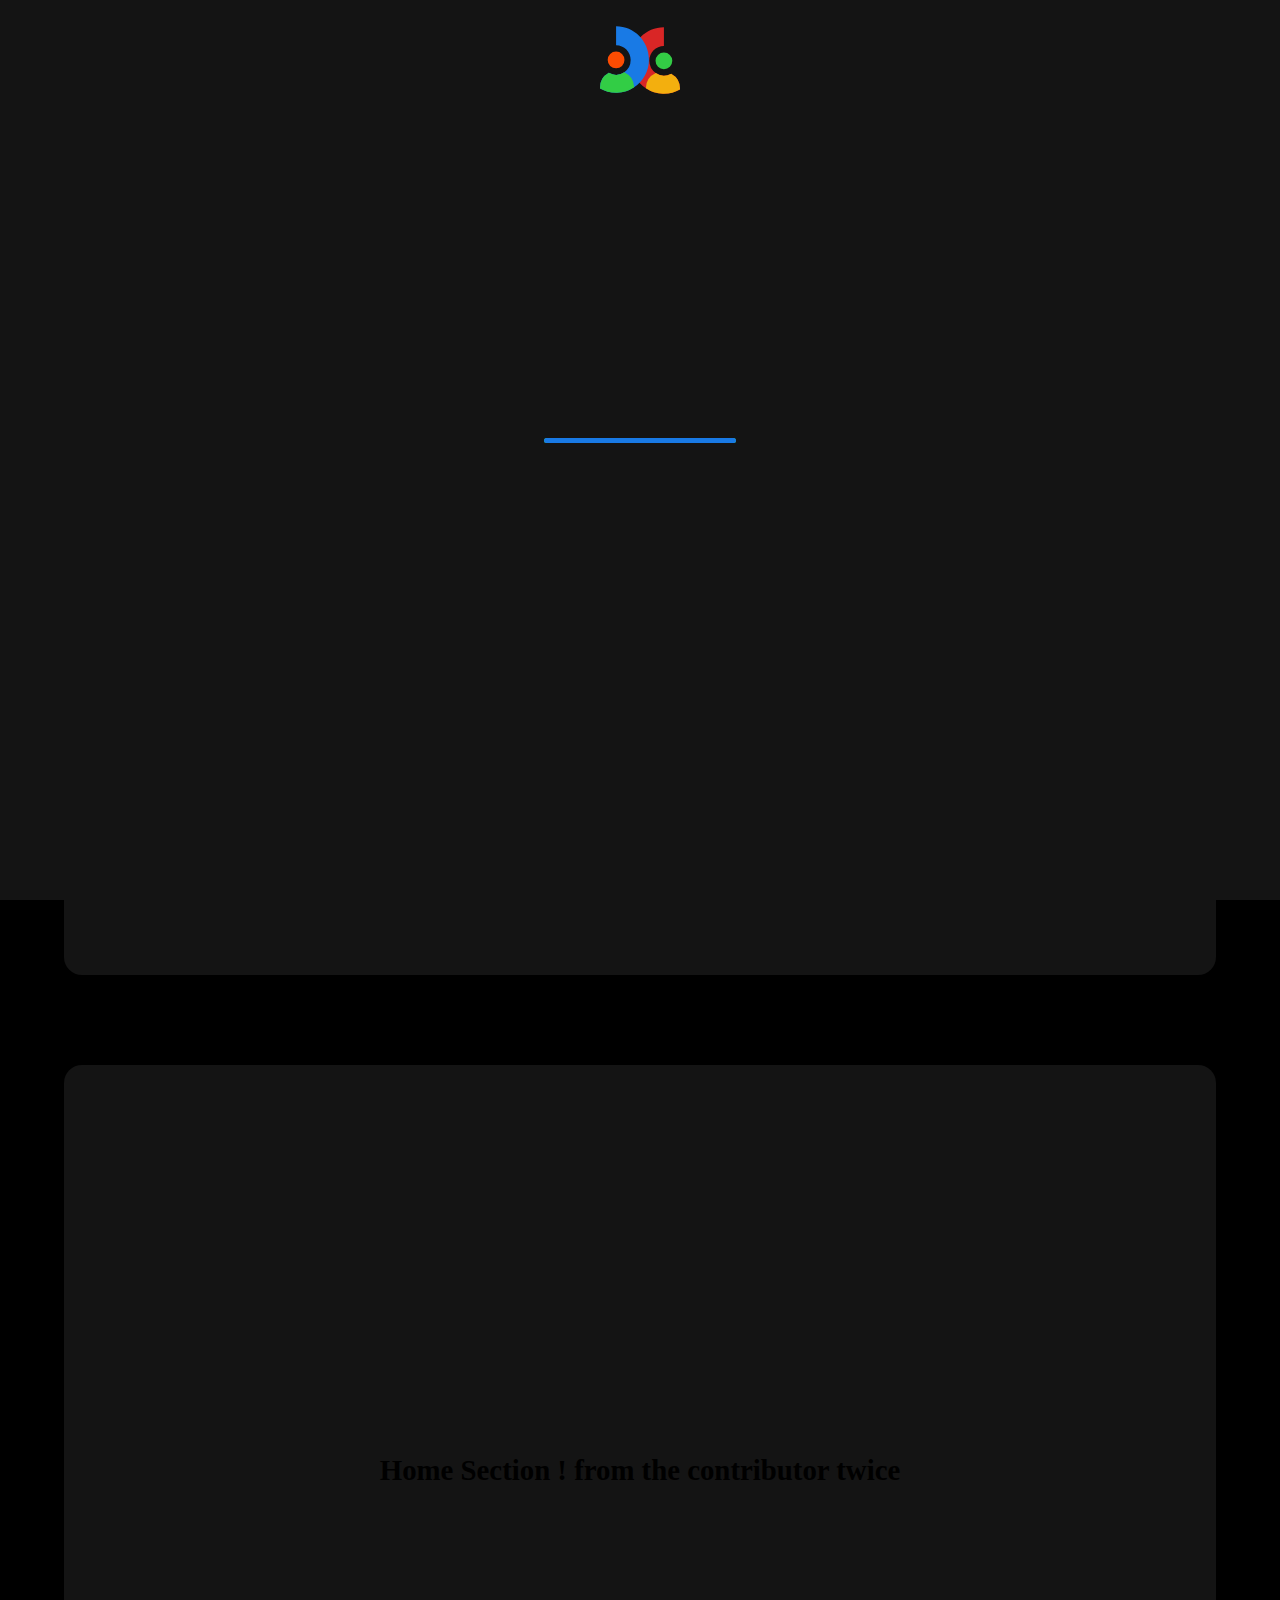
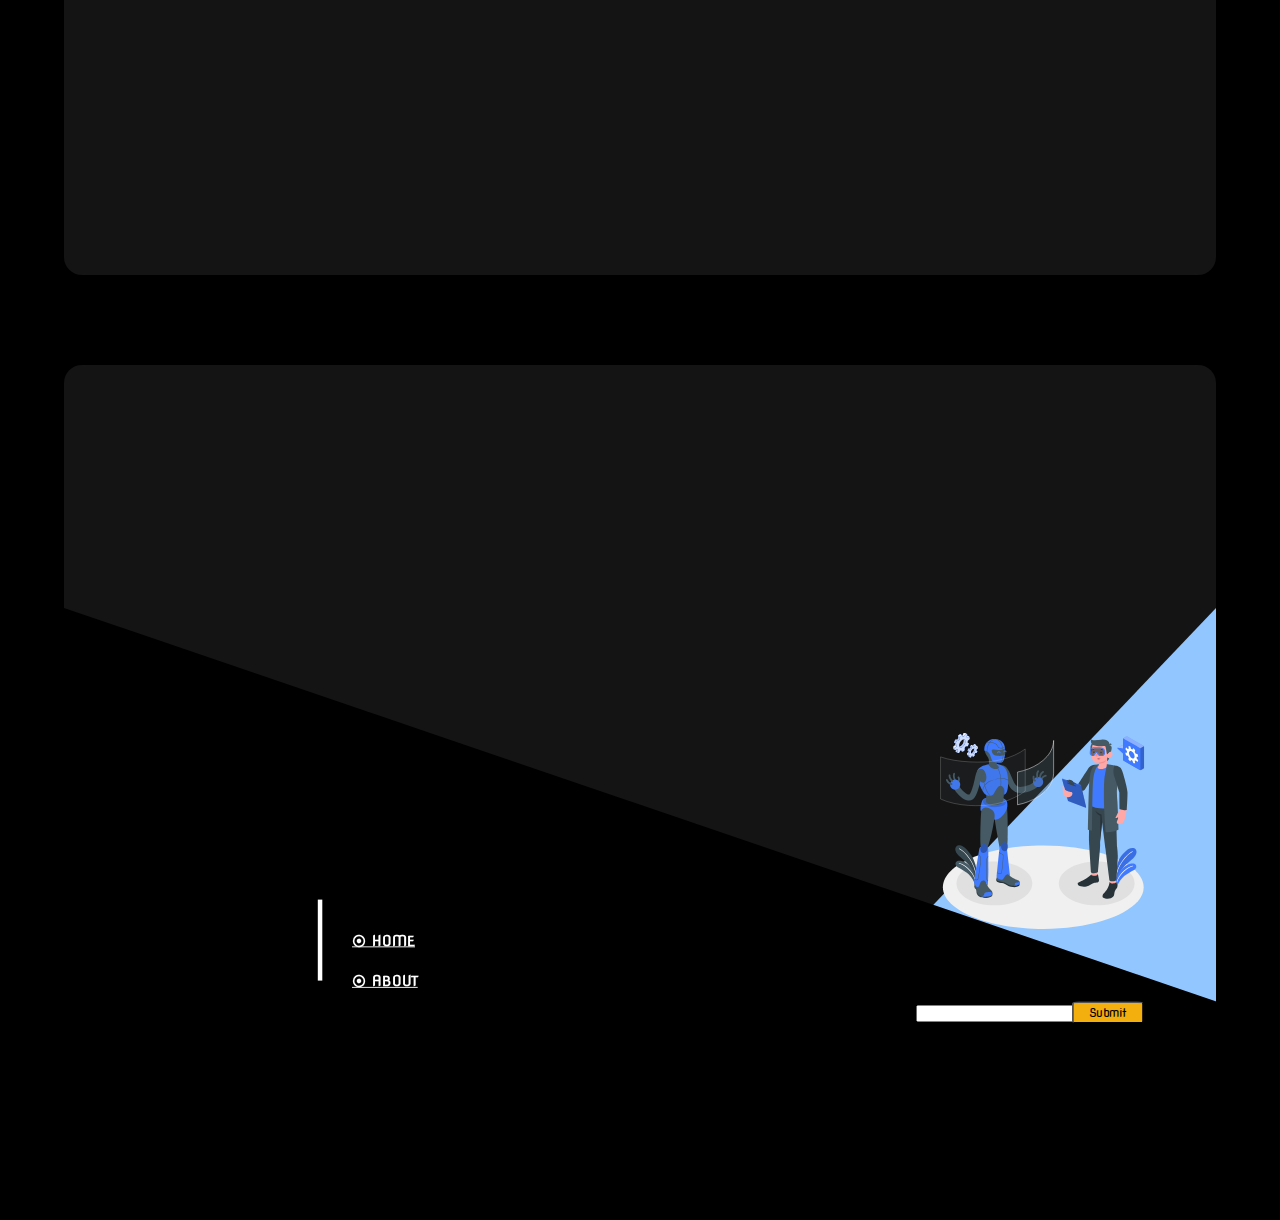
<file: dc-web-main/index.html>
<!DOCTYPE html>
<html lang="en">
<head>
    <meta charset="UTF-8">
    <meta http-equiv="X-UA-Compatible" content="IE=edge">
    <meta name="viewport" content="width=device-width, initial-scale=1.0">
    <!-- external css -->
    <!-- past only the external css used like cdns and stuff  -->

    <!-- internal css -->
    <!-- our css from css directory  -->
    <link rel="stylesheet" href="./css/style.css">
    
    <!-- fonts -->
    <!-- paste the font cdns here !  -->

    

    <title>Developers Club JCET </title>
</head>
<body class="scroll-box" a link="white" vlink="white">
    <link rel="preconnect" href="https://fonts.googleapis.com">
    <link rel="preconnect" href="https://fonts.gstatic.com" crossorigin>
    <link href="https://fonts.googleapis.com/css2?family=Nova+Flat&display=swap" rel="stylesheet">


        <svg xmlns="http://www.w3.org/2000/svg" viewBox="0 0 818.2 690.46" class="loader-logo" id="logo">
            <defs>
            <style>
            .cls-1{fill:#d92626;}.cls-2{fill:#f3af0e;}.cls-3{fill:#33cc45;}.cls-4{fill:none;}.cls-5{fill:#197ae5;}.cls-6{fill:#32cd45;}.cls-7{fill:#fc4c02;}
            </style>
            </defs>
            <title>Developers Club</title>
            <g id="Layer_2" data-name="Layer 2">
            <g id="Layer_1-2" data-name="Layer 1">
            <g id="Logo">
            <path
                class="cls-1 c-class"
                d="M317.43,350A341.29,341.29,0,0,0,469,634.49a333.17,333.17,0,0,0,349,12.72c.17-3.09.25-6.19.25-9.32A174.61,174.61,0,0,0,728.07,485a147.7,147.7,0,0,1-157.69-5.74,151.33,151.33,0,0,1-65.71-125.16c0-83.37,66.75-151,149.1-151V9.46C468,9.46,317.43,161.91,317.43,350Z"
            />
            <path
                class="cls-2 c-sub-class person-2"
                d="M469,634.49a333.17,333.17,0,0,0,349,12.72c.17-3.09.25-6.19.25-9.32A174.61,174.61,0,0,0,728.07,485a147.7,147.7,0,0,1-157.69-5.74A174.65,174.65,0,0,0,469,634.49Z"
            />
            <path
                class="cls-3 person-2"
                id="dot-2"
                d="M653.77,268.33a85.79,85.79,0,1,0,85.79,85.79A85.78,85.78,0,0,0,653.77,268.33Z"
            />
            <path
                class="cls-4 person-2"
                d="M317.43,350A341.29,341.29,0,0,0,469,634.49a331.82,331.82,0,0,0,184.81,56V505.07a147.18,147.18,0,0,1-83.39-25.79,151.33,151.33,0,0,1-65.71-125.16c0-83.37,66.75-151,149.1-151V9.46C468,9.46,317.43,161.91,317.43,350Z"
            />
            <path
                class="cls-5 d-class "
                id="d-id"
                d="M500.77,340.5A341.29,341.29,0,0,1,349.24,625a333.17,333.17,0,0,1-349,12.72c-.17-3.09-.25-6.19-.25-9.32A174.61,174.61,0,0,1,90.13,475.56a147.7,147.7,0,0,0,157.69-5.74,151.33,151.33,0,0,0,65.71-125.16c0-83.37-66.75-151-149.1-151V0C350.18,0,500.77,152.45,500.77,340.5Z"
            />
            <path
                class="cls-6 d-sub-class person"
                d="M349.24,625a333.17,333.17,0,0,1-349,12.72c-.17-3.09-.25-6.19-.25-9.32A174.61,174.61,0,0,1,90.13,475.56a147.7,147.7,0,0,0,157.69-5.74A174.65,174.65,0,0,1,349.24,625Z"
            />
            <path
                class="cls-7 person"
                d="M164.43,258.87a85.79,85.79,0,1,0,85.78,85.79A85.79,85.79,0,0,0,164.43,258.87Z"
            />
            <path
                class="cls-4"
                d="M500.77,340.5A341.29,341.29,0,0,1,349.24,625a331.82,331.82,0,0,1-184.81,56V495.61a147.18,147.18,0,0,0,83.39-25.79,151.33,151.33,0,0,0,65.71-125.16c0-83.37-66.75-151-149.1-151V0C350.18,0,500.77,152.45,500.77,340.5Z"
            />
            </g>
            </g>
            </g>
        </svg>
       
        <!-- <a href="./pages/playground.html" style="text-align: center;">playground </a> -->
        <div class="loader-container">

            <div class="loader-elements">

               
                

                <div class="actual-loader">
                    <div class="loader-bar"></div>
                </div>
                <div class="loader-puns" id="puns">
                    
                </div>
                

            </div>

        </div>
      <div class="home-section">


        <h1>Home Section ! from the contributor twice </h1>
      </div>
      <div class="home-section">


        <h1>Home Section ! from the contributor twice </h1>
      </div>

<div class="section home-section">
        <footer>
        <div class="arrow-right">
        </div>
        <div class="arrow-left">
        </div>
        <div class="robo">
            <img id="rob" src="./assets/Robotics-amico 1.svg" alt="this image cannot be displayed">
        </div>
            <div class="home-link">
                <a href="./index.html">⦿ HOME</a>
            </div>
                <br> 
            <div class="about-link" >
                <a href="./index.html">⦿ ABOUT</a>              
            </div>
                <div class="community">
                    Join the COMMUNITY!
                </div>
                <div class="joining">
                    <input type="email">
                </div>
                
                    <button type="button">Submit</button>
                   
                <div class="v-line">
                </div>
            </footer> 
            <!-- <svg xmlns="http://www.w3.org/2000/svg" viewBox="0 0 818.2 690.46"><defs><style>.cls-1{fill:#d92626;}.cls-2{fill:#f3af0e;}.cls-3{fill:#33cc45;}.cls-4{fill:none;}.cls-5{fill:#197ae5;}.cls-6{fill:#32cd45;}.cls-7{fill:#fc4c02;}</style></defs><title>Asset 1</title><g id="Layer_2" data-name="Layer 2"><g id="Layer_1-2" data-name="Layer 1"><g id="Logo"><path class="cls-1" d="M317.43,350A341.29,341.29,0,0,0,469,634.49a333.17,333.17,0,0,0,349,12.72c.17-3.09.25-6.19.25-9.32A174.61,174.61,0,0,0,728.07,485a147.7,147.7,0,0,1-157.69-5.74,151.33,151.33,0,0,1-65.71-125.16c0-83.37,66.75-151,149.1-151V9.46C468,9.46,317.43,161.91,317.43,350Z"/><path class="cls-2" d="M469,634.49a333.17,333.17,0,0,0,349,12.72c.17-3.09.25-6.19.25-9.32A174.61,174.61,0,0,0,728.07,485a147.7,147.7,0,0,1-157.69-5.74A174.65,174.65,0,0,0,469,634.49Z"/><path class="cls-3" d="M653.77,268.33a85.79,85.79,0,1,0,85.79,85.79A85.78,85.78,0,0,0,653.77,268.33Z"/><path class="cls-4" d="M317.43,350A341.29,341.29,0,0,0,469,634.49a331.82,331.82,0,0,0,184.81,56V505.07a147.18,147.18,0,0,1-83.39-25.79,151.33,151.33,0,0,1-65.71-125.16c0-83.37,66.75-151,149.1-151V9.46C468,9.46,317.43,161.91,317.43,350Z"/><path class="cls-5" d="M500.77,340.5A341.29,341.29,0,0,1,349.24,625a333.17,333.17,0,0,1-349,12.72c-.17-3.09-.25-6.19-.25-9.32A174.61,174.61,0,0,1,90.13,475.56a147.7,147.7,0,0,0,157.69-5.74,151.33,151.33,0,0,0,65.71-125.16c0-83.37-66.75-151-149.1-151V0C350.18,0,500.77,152.45,500.77,340.5Z"/><path class="cls-6" d="M349.24,625a333.17,333.17,0,0,1-349,12.72c-.17-3.09-.25-6.19-.25-9.32A174.61,174.61,0,0,1,90.13,475.56a147.7,147.7,0,0,0,157.69-5.74A174.65,174.65,0,0,1,349.24,625Z"/><path class="cls-7" d="M164.43,258.87a85.79,85.79,0,1,0,85.78,85.79A85.79,85.79,0,0,0,164.43,258.87Z"/><path class="cls-4" d="M500.77,340.5A341.29,341.29,0,0,1,349.24,625a331.82,331.82,0,0,1-184.81,56V495.61a147.18,147.18,0,0,0,83.39-25.79,151.33,151.33,0,0,0,65.71-125.16c0-83.37-66.75-151-149.1-151V0C350.18,0,500.77,152.45,500.77,340.5Z"/></g></g></g></svg> -->
 </div>

   






<!-- external js  -->
<script src="https://cdnjs.cloudflare.com/ajax/libs/gsap/3.7.0/gsap.min.js" integrity="sha512-2fk3Q4NXPYAqIha0glLZ2nluueK43aNoxvijPf53+DgL7UW9mkN+uXc1aEmnZdkkZVvtJZltpRt+JqTWc3TS3Q==" crossorigin="anonymous" referrerpolicy="no-referrer"></script>

<!-- internal js -->
<script src="./js/app.js"></script>
</body>
</html>
</file>
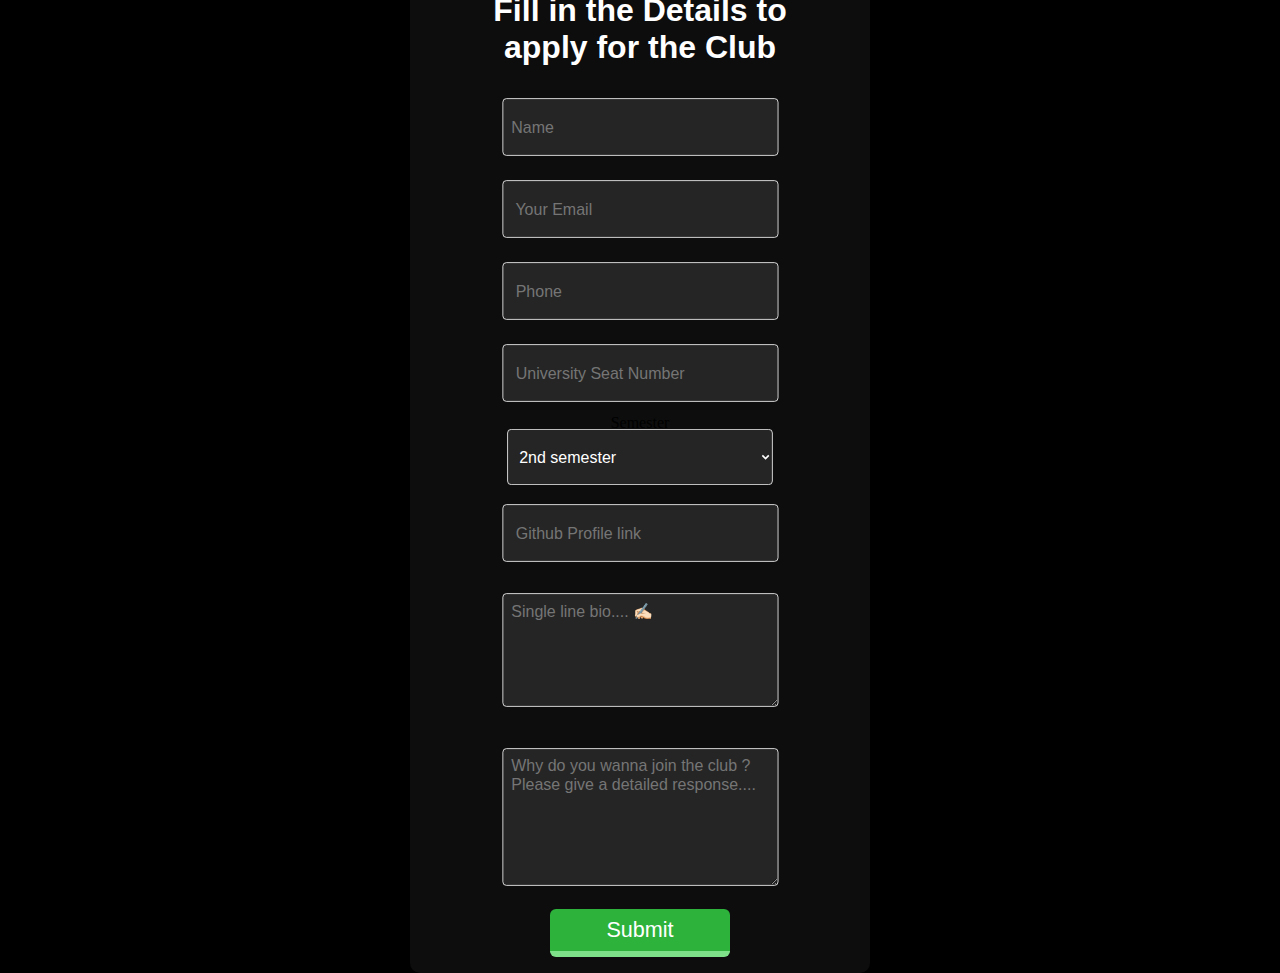
<file: dc-web-main/pages/apply.html>
<!DOCTYPE html>
<html lang="en">
<head>
    <meta charset="UTF-8">
    <meta http-equiv="X-UA-Compatible" content="IE=edge">
    <meta name="viewport" content="width=device-width, initial-scale=1.0">

    <!-- external css -->
    <!-- past only the external css used like cdns and stuff  -->

    <!-- internal css -->
    <link rel="stylesheet" href="../css/style.css">

    <!-- fonts -->
    <!-- paste the font cdns here !  -->



    <title> Apply for the club </title>
</head>
<body>


    <div class="apply-form-container">

        <form class="apply-form" name="applyform">
            <h1 class="ap-heading">
                Fill in the Details to <br> apply for the Club
            </h1>
            <input type="text" class="ap-input ap-name" id="ap-name" placeholder="Name" required>
            <input type="email" class="ap-input ap-email" id="ap-email" placeholder=" Your Email" required>
            <input type="phone" class="ap-input ap-phone" id="ap-phone" placeholder=" Phone " required>
            <input type="text" class="ap-input ap-phone" id="ap-usn" placeholder=" University Seat Number " required>
            <label for="semester" class="ap-label" > Semester </label>
            <select  class="semester" id="ap-semester" name="">
                <option class="ap-option" value="2nd semester">2nd semester</option>
                <option class="ap-option" value="3rd semester">3rd semester</option>
                <option class="ap-option" value="4th semester">4th semester</option>
                <option class="ap-option" value="5th semester">5th semester</option>
                <option class="ap-option" value="6th semester">6th semester</option>
                <option class="ap-option" value="7th semester">7th semester</option>
            </select>
            <input type="text" class="ap-input ap-github" id="ap-git" placeholder=" Github Profile link " required>
            <!-- <textarea  class="ap-input ap-text-area"  id="text-content" cols="30" rows="10"  autocomplete="off" placeholder=" & why ? 😁" ></textarea> -->
            <textarea name="" id="ap-bio" cols="30" rows="10" class="ap-input ap-textarea-bio" style="font-family: 'Segoe UI', Tahoma, Geneva, Verdana, sans-serif;" placeholder="Single line bio.... ✍🏻 " required></textarea>
            <textarea name="" id="ap-textarea" cols="30" rows="10" class="ap-input ap-textarea" style="font-family: 'Segoe UI', Tahoma, Geneva, Verdana, sans-serif;" placeholder="Why do you wanna join the club ? Please give a detailed response.... " required></textarea>
            
            <button class="ap-btn" id="ap-btn" type="submit" >
                Submit 
            </button>

        </form>

    </div>

<!-- external js  -->

<!-- internal js -->
<script src="../js/apply.be.js"></script>
<script src="../js/app.js"></script>



<script>












</script>

</body>
</html>
</file>
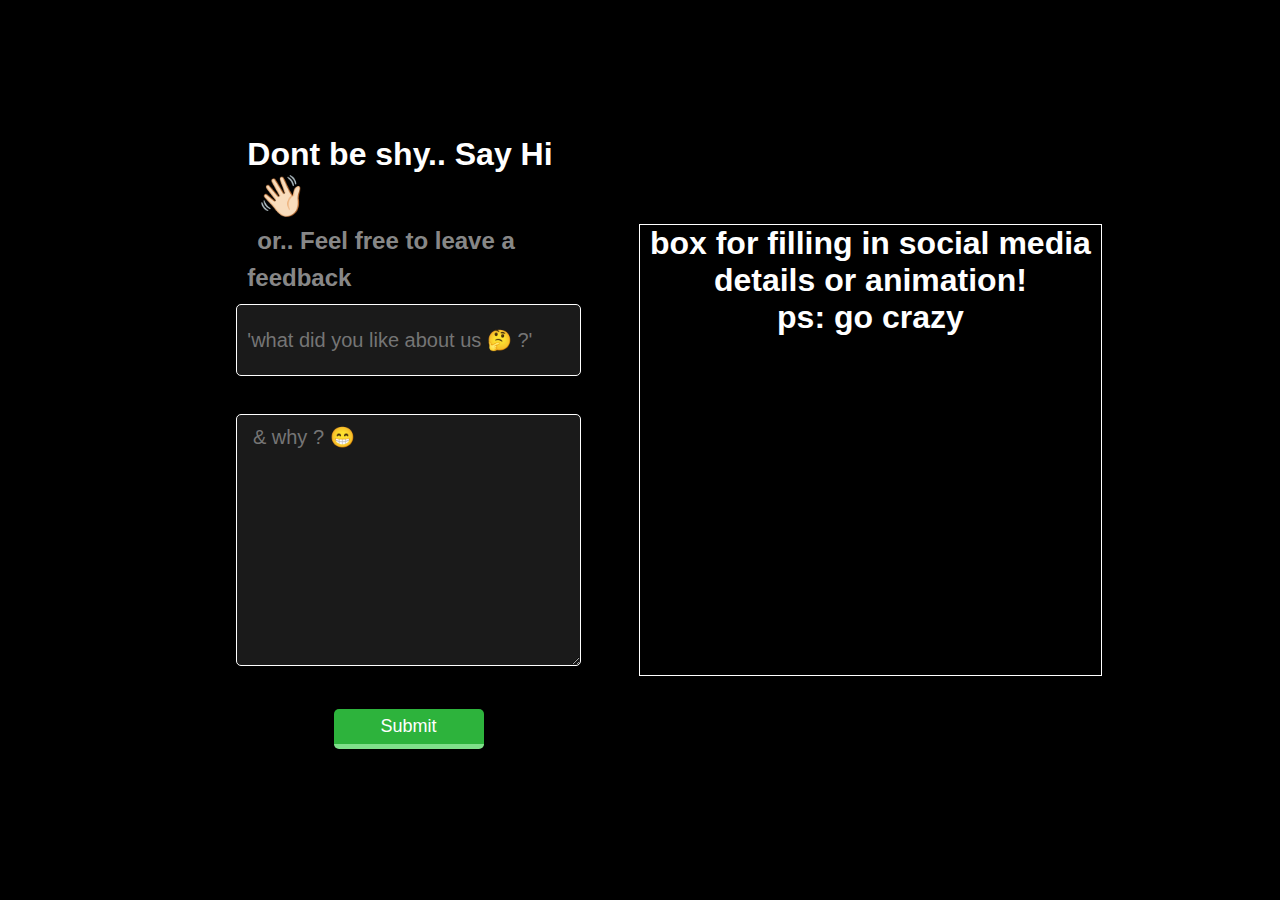
<file: dc-web-main/pages/contact.html>
<!DOCTYPE html>
<html lang="en">
<head>
    <meta charset="UTF-8">
    <meta http-equiv="X-UA-Compatible" content="IE=edge">
    <meta name="viewport" content="width=device-width, initial-scale=1.0">

    <!-- external css -->
    <!-- past only the external css used like cdns and stuff  -->

    <!-- internal css -->
    <link rel="stylesheet" href="../css/style.css">

    <!-- fonts -->
    <!-- paste the font cdns here !  -->



    <title>Contact</title>
</head>
<body>
    <div class="form-container">
        <form class="funky-form" name="formy">
        <div class="form-heading">
            <h1>Dont be shy.. Say Hi <span id="heading-emo" style="opacity: 1;color: #fff;font-size: 40px; ">👋🏻</span>
                <br>
                <span class="ad">or.. Feel free to leave a feedback</span>
            </h1>
        </div>
        <input  id="title-content" type="text" name="title" autocomplete="off" placeholder="'what did you like about us 🤔 ?' " required>
        <br>
        <textarea   id="text-content" cols="30" rows="10" name="content" autocomplete="off" placeholder=" & why ? 😁" required></textarea>
        <br>
        <button type="submit" id="submit" class="secondary-btn">Submit</button>

    </form>
    <div class="message">
        Thank you ! <span class="emo">👋🏻</span>
    </div>
    <div class="contact-socials">
        <h1>box for filling in social media details or animation! 
            <br>
            ps: go crazy
        </h1>
    </div>
    </div>
    
<!-- external js  -->

<script src="https://cdnjs.cloudflare.com/ajax/libs/gsap/3.7.0/gsap.min.js" integrity="sha512-2fk3Q4NXPYAqIha0glLZ2nluueK43aNoxvijPf53+DgL7UW9mkN+uXc1aEmnZdkkZVvtJZltpRt+JqTWc3TS3Q==" crossorigin="anonymous" referrerpolicy="no-referrer"></script>

<!-- internal js -->

<script src="../js/app.js"></script>
<script src="../js/contact.be.js">


</script>

</body>
</html>
</file>
<file: dc-web-main/css/style.css>
* {
  margin: 0;
  padding: 0;
}

body {
  margin: 0;
  padding: 0;
  min-height: 100vh;
  background: black;
  width: 100vw;
  overflow-x: hidden;
  display: -webkit-box;
  display: -ms-flexbox;
  display: flex;
  -webkit-box-pack: center;
      -ms-flex-pack: center;
          justify-content: center;
  -webkit-box-align: center;
      -ms-flex-align: center;
          align-items: center;
  -webkit-box-orient: vertical;
  -webkit-box-direction: normal;
      -ms-flex-direction: column;
          flex-direction: column;
}

::-webkit-scrollbar {
  width: 5px;
}

/* Track */
::-webkit-scrollbar-track {
  background: #000000;
}

/* Handle */
::-webkit-scrollbar-thumb {
  background: black;
}

/* Handle on hover */
::-webkit-scrollbar-thumb:hover {
  background: #e6e6e6;
}

.primary-btn {
  font-size: 18px;
  text-align: center;
  height: 40px;
  width: 150px;
  background-color: #197ae5;
  border: none;
  color: white;
  border-radius: 5px;
  cursor: pointer;
  position: relative;
  -webkit-transition: all 50ms linear;
  transition: all 50ms linear;
  z-index: 2;
  border-bottom: 5px solid #579fec;
  margin: 15px;
}

.primary-btn:active {
  -webkit-transform: scale(0.9);
          transform: scale(0.9);
  -webkit-transition: all 50ms linear;
  transition: all 50ms linear;
  z-index: 1;
}

.secondary-btn {
  font-size: 18px;
  text-align: center;
  height: 40px;
  width: 150px;
  background-color: #2db33c;
  border: none;
  color: white;
  border-radius: 5px;
  cursor: pointer;
  position: relative;
  z-index: 2;
  border-bottom: 5px solid #7FE08A;
  margin: 15px;
}

.secondary-btn:active {
  -webkit-transform: scale(0.9);
          transform: scale(0.9);
  -webkit-transition: all 50ms linear;
  transition: all 50ms linear;
  z-index: 1;
}

.teritiary-btn {
  font-size: 18px;
  text-align: center;
  height: 40px;
  width: 150px;
  background-color: #F3AF0E;
  border: none;
  color: white;
  border-radius: 5px;
  cursor: pointer;
  position: relative;
  -webkit-transition: all 50ms linear;
  transition: all 50ms linear;
  z-index: 2;
  border-bottom: 5px solid #F7C859;
  margin: 15px;
}

.teritiary-btn:active {
  -webkit-transform: scale(0.9);
          transform: scale(0.9);
  -webkit-transition: all 50ms linear;
  transition: all 50ms linear;
  z-index: 1;
}

svg {
  height: 100px;
  width: 100px;
  overflow: visible;
  z-index: 1099;
  margin: 10px;
  cursor: pointer;
  -webkit-transform: scale(0.8);
          transform: scale(0.8);
}

.loader-container {
  height: 100vh;
  width: 100vw;
  display: -webkit-box;
  display: -ms-flexbox;
  display: flex;
  -webkit-box-pack: center;
      -ms-flex-pack: center;
          justify-content: center;
  -webkit-box-align: center;
      -ms-flex-align: center;
          align-items: center;
  background: #141414;
  position: absolute;
  z-index: 1000;
  top: 0;
  left: 0;
}

.loader-container .loader-elements {
  display: -webkit-box;
  display: -ms-flexbox;
  display: flex;
  -webkit-box-pack: center;
      -ms-flex-pack: center;
          justify-content: center;
  -webkit-box-align: center;
      -ms-flex-align: center;
          align-items: center;
  min-height: auto;
  width: 30vw;
  -webkit-box-orient: vertical;
  -webkit-box-direction: normal;
      -ms-flex-direction: column;
          flex-direction: column;
  margin-top: 50px;
}

.loader-container .loader-elements .actual-loader {
  height: 5px;
  margin: 20px;
  width: 50%;
  background: #33cc45;
  border-radius: 10px;
}

.loader-container .loader-elements .actual-loader .loader-bar {
  height: 5px;
  background: #197ae5;
  border-radius: 10px;
}

.loader-container .loader-elements .loader-puns {
  width: auto;
  padding: 10px;
  min-height: 50px;
  background: rgba(0, 0, 0, 0);
  display: -webkit-box;
  display: -ms-flexbox;
  display: flex;
  -webkit-box-pack: center;
      -ms-flex-pack: center;
          justify-content: center;
  -webkit-box-align: center;
      -ms-flex-align: center;
          align-items: center;
  text-align: center;
  color: rgba(255, 255, 255, 0.534);
  border-radius: 10px;
  font-size: 20px;
  font-family: 'Segoe UI', Tahoma, Geneva, Verdana, sans-serif;
  font-style: italic;
}

h1 {
  text-align: center;
}

.home-section {
  height: 100vh;
  width: 100vw;
  background: white;
  position: relative;
  display: -ms-grid;
  display: grid;
  place-items: center;
  -webkit-transform: scale(0.9);
          transform: scale(0.9);
  margin: auto;
  -webkit-box-shadow: 0px 0px 100px 5px rgba(0, 0, 0, 0.158);
          box-shadow: 0px 0px 100px 5px rgba(0, 0, 0, 0.158);
  border-radius: "20px";
}

.home-section {
  height: 100vh;
  width: 100vw;
  background: #141414;
  -webkit-transform: scale(0.9);
          transform: scale(0.9);
  border-radius: 20px;
  position: relative;
  margin: auto;
  display: -webkit-box;
  display: -ms-flexbox;
  display: flex;
  -webkit-box-pack: center;
      -ms-flex-pack: center;
          justify-content: center;
  -webkit-box-align: center;
      -ms-flex-align: center;
          align-items: center;
}

.home-section .arrow-right {
  position: fixed;
  top: 30%;
  right: 0%;
  width: 100vh;
  height: 0px;
  border-top: 70vh solid transparent;
  border-bottom: 0px solid;
  border-right: 600px solid #92C6FF;
}

.home-section .arrow-left {
  position: absolute;
  top: 30%;
  left: 0%;
  width: 100vh;
  height: 0px;
  border-top: 70vh solid transparent;
  border-bottom: 0px solid;
  border-left: 205vh solid #000;
}

.home-section .home-link {
  font-family: 'Nova flat', cursive;
  position: absolute;
  top: 70%;
  left: 25%;
  font-weight: bold;
}

.home-section .about-link {
  font-family: 'nova flat', cursive;
  position: absolute;
  top: 75%;
  left: 25%;
  font-weight: bold;
}

.home-section .joining {
  position: absolute;
  top: 79%;
  left: 74%;
}

.home-section .community {
  font-family: 'nova flat';
  font-weight: 1000;
  font-size: small;
  color: #000;
  position: absolute;
  left: 74%;
  top: 75%;
}

.home-section button {
  font-family: 'nova flat', cursive;
  width: 80px;
  height: 25px;
  border-radius: 10%;
  position: absolute;
  top: 78.5%;
  left: 87.5%;
  background-color: #F3AF0E;
}

.home-section #rob {
  position: absolute;
  bottom: 18%;
  left: 75%;
  width: 20%;
  height: 50%;
}

.home-section .v-line {
  border-left: 5px solid white;
  height: 90px;
  position: absolute;
  left: 22%;
  top: 66%;
}

@media (max-width: 768px) {
  .home-section .arrow-right {
    display: none;
  }
  .home-section .arrow-left {
    display: none;
  }
  .home-section #rob {
    position: absolute;
    top: 50%;
    left: 35%;
  }
  .home-section .home-link {
    font-size: smaller;
    position: absolute;
    top: 75%;
    left: 5%;
  }
  .home-section .about-link {
    font-size: smaller;
    top: 79%;
    left: 5%;
  }
  .home-section .community {
    position: absolute;
    top: 70%;
    left: 71%;
  }
  .home-section .joining {
    position: absolute;
    top: 74%;
    left: 60%;
  }
  .home-section .button {
    position: absolute;
    top: 79%;
    left: 84%;
  }
}

.form-container {
  height: 100vh;
  width: 90vw;
  display: -webkit-box;
  display: -ms-flexbox;
  display: flex;
  -webkit-box-pack: center;
      -ms-flex-pack: center;
          justify-content: center;
  -webkit-box-align: center;
      -ms-flex-align: center;
          align-items: center;
  overflow: hidden;
}

.form-container .funky-form {
  min-height: 40%;
  width: 40%;
  display: -webkit-box;
  display: -ms-flexbox;
  display: flex;
  -webkit-box-pack: center;
      -ms-flex-pack: center;
          justify-content: center;
  -webkit-box-align: center;
      -ms-flex-align: center;
          align-items: center;
  -webkit-box-orient: vertical;
  -webkit-box-direction: normal;
      -ms-flex-direction: column;
          flex-direction: column;
}

.form-container .funky-form .form-heading {
  width: 70%;
}

.form-container .funky-form .form-heading h1 {
  color: white;
  text-align: left;
  font-family: 'Segoe UI', Tahoma, Geneva, Verdana, sans-serif;
}

.form-container .funky-form .form-heading h1 span {
  color: #ffffff8c;
  font-size: 24px;
  margin: 10px;
}

.form-container .funky-form #title-content {
  background: rgba(255, 255, 255, 0.1);
  border-radius: 5px;
  margin: 10px;
  height: 50px;
  width: 70%;
  outline: none;
  border: 1px solid #fff;
  font-size: 20px;
  color: white;
  padding: 10px;
}

.form-container .funky-form #title-content:focus {
  border: 1px solid  #F3AF0E;
}

.form-container .funky-form #title-content:placeholder-shown {
  -webkit-text-emphasis-style: italic;
          text-emphasis-style: italic;
}

.form-container .funky-form #text-content {
  width: 70%;
  height: 70%;
  background: rgba(255, 255, 255, 0.1);
  border-radius: 5px;
  margin: 10px;
  outline: none;
  border: 1px solid #fff;
  font-size: 20px;
  color: white;
  padding: 10px;
  font-family: 'Segoe UI', Tahoma, Geneva, Verdana, sans-serif;
}

.form-container .funky-form #text-content:focus {
  border: 1px solid #179ae5;
}

.form-container .message {
  color: white;
  font-size: 23px;
  font-weight: bolder;
  background-color: #ce9613;
  font-size: 21px;
  font-family: 'Segoe UI', Tahoma, Geneva, Verdana, sans-serif;
  border-radius: 5px;
  height: 50px;
  width: 250px;
  position: absolute;
  left: 70px;
  text-align: center;
  display: none;
  -webkit-box-pack: center;
      -ms-flex-pack: center;
          justify-content: center;
  -webkit-box-align: center;
      -ms-flex-align: center;
          align-items: center;
}

.form-container .contact-socials {
  height: 50%;
  width: 40%;
  border: 1px solid #fff;
  color: white;
  font-family: 'Segoe UI', Tahoma, Geneva, Verdana, sans-serif;
}

.apply-form-container {
  height: 100vh;
  width: 90vw;
  display: -webkit-box;
  display: -ms-flexbox;
  display: flex;
  -webkit-box-pack: center;
      -ms-flex-pack: center;
          justify-content: center;
  -webkit-box-align: center;
      -ms-flex-align: center;
          align-items: center;
}

.apply-form-container .apply-form {
  min-height: auto;
  width: 40%;
  display: -webkit-box;
  display: -ms-flexbox;
  display: flex;
  -webkit-box-pack: center;
      -ms-flex-pack: center;
          justify-content: center;
  -webkit-box-align: center;
      -ms-flex-align: center;
          align-items: center;
  -webkit-box-orient: vertical;
  -webkit-box-direction: normal;
      -ms-flex-direction: column;
          flex-direction: column;
  margin-top: 5vh;
  border-radius: 10px;
  background-color: rgba(255, 255, 255, 0.05);
}

.apply-form-container .apply-form .ap-heading {
  font-family: 'Segoe UI', Tahoma, Geneva, Verdana, sans-serif;
  color: white;
  margin: 20px;
}

.apply-form-container .apply-form .ap-input {
  background: rgba(255, 255, 255, 0.1);
  border-radius: 5px;
  margin: 5px;
  height: 50px;
  width: 70%;
  outline: none;
  border: 1px solid #fff;
  font-size: 20px;
  color: white;
  -webkit-transform: scale(0.8);
          transform: scale(0.8);
  padding: 10px;
}

.apply-form-container .apply-form .ap-input:focus {
  border: 1px solid  #F3AF0E;
}

.apply-form-container .apply-form .ap-input:placeholder-shown {
  -webkit-text-emphasis-style: italic;
          text-emphasis-style: italic;
}

.apply-form-container .apply-form .semester {
  height: 70px;
  width: 72%;
  outline: none;
  border: 1px solid #fff;
  font-size: 20px;
  border-radius: 5px;
  margin-top: -10px;
  background: rgba(255, 255, 255, 0.1);
  color: white;
  padding: 10px;
  -webkit-transform: scale(0.8);
          transform: scale(0.8);
}

.apply-form-container .apply-form .ap-option {
  background: #474747;
  border-radius: 5px;
  height: 50px;
  font-family: 'Segoe UI', Tahoma, Geneva, Verdana, sans-serif;
  width: 80%;
  outline: none;
  border: 1px solid #fff;
  font-size: 20px;
  color: white;
  margin: 5px;
  padding: 20px;
}

.apply-form-container .apply-form .ap-option:focus {
  border: 1px solid  #F3AF0E;
}

.apply-form-container .apply-form .ap-textarea {
  height: 150px;
  -webkit-transform: scale(0.8);
          transform: scale(0.8);
}

.apply-form-container .apply-form .ap-textarea-bio {
  height: 120px;
}

.apply-form-container .apply-form .ap-btn {
  font-size: 18px;
  text-align: center;
  height: 40px;
  width: 150px;
  background-color: #2db33c;
  border: none;
  color: white;
  border-radius: 5px;
  cursor: pointer;
  position: relative;
  -webkit-transform: scale(1.2);
          transform: scale(1.2);
  z-index: 2;
  border-bottom: 5px solid #7FE08A;
  margin: 5px;
  margin-bottom: 20px;
}

.apply-form-container .apply-form .ap-btn:active {
  -webkit-transform: scale(1);
          transform: scale(1);
  -webkit-transition: all 50ms linear;
  transition: all 50ms linear;
  z-index: 1;
}

.responses-container {
  height: auto;
  width: 90vw;
  display: -webkit-box;
  display: -ms-flexbox;
  display: flex;
  -webkit-box-pack: center;
      -ms-flex-pack: center;
          justify-content: center;
  -webkit-box-align: center;
      -ms-flex-align: center;
          align-items: center;
  -ms-flex-wrap: wrap;
      flex-wrap: wrap;
}

.responses-container .title-parent {
  min-width: 300px;
  min-height: 150px;
  -webkit-transition: all 0.4s ease-in-out;
  transition: all 0.4s ease-in-out;
  background: #2a2a2a;
  margin: 10px;
  border-radius: 10px;
  padding: 10px;
  font-family: 'Segoe UI', Tahoma, Geneva, Verdana, sans-serif;
}

.responses-container .title-parent .contact-title {
  color: #fff;
}

.responses-container .title-parent .contact-title p {
  font-size: 14px;
}

.team-response-container {
  display: -webkit-box;
  display: -ms-flexbox;
  display: flex;
  -webkit-box-pack: center;
      -ms-flex-pack: center;
          justify-content: center;
  -webkit-box-align: center;
      -ms-flex-align: center;
          align-items: center;
  min-height: 100vh;
  width: 90vw;
  -ms-flex-wrap: wrap;
      flex-wrap: wrap;
}

.team-response-container .team-member {
  min-height: 200px;
  width: 300px;
  border-radius: 10px;
  background: #181818;
  display: -webkit-box;
  display: -ms-flexbox;
  display: flex;
  -webkit-box-pack: center;
      -ms-flex-pack: center;
          justify-content: center;
  -webkit-box-orient: vertical;
  -webkit-box-direction: normal;
      -ms-flex-direction: column;
          flex-direction: column;
  -webkit-box-align: center;
      -ms-flex-align: center;
          align-items: center;
  position: relative;
  margin: 15px;
  font-family: 'Segoe UI', Tahoma, Geneva, Verdana, sans-serif;
}

.team-response-container .team-member::before {
  content: " ";
  height: 50px;
  width: 50px;
  background: #000;
  position: absolute;
  top: 0;
  left: 0;
  border-bottom-right-radius: 10px;
}

.team-response-container .team-member::after {
  content: '';
  height: 50px;
  width: 50px;
  background: #000;
  position: absolute;
  bottom: 0;
  right: 0;
  border-top-left-radius: 10px;
}

.team-response-container .team-member .semnbio {
  display: -webkit-box;
  display: -ms-flexbox;
  display: flex;
  -webkit-box-pack: center;
      -ms-flex-pack: center;
          justify-content: center;
  -webkit-box-align: center;
      -ms-flex-align: center;
          align-items: center;
  -webkit-box-orient: vertical;
  -webkit-box-direction: normal;
      -ms-flex-direction: column;
          flex-direction: column;
  width: 100%;
}

.team-response-container .team-member .semnbio .member-name {
  font-size: 30px;
  color: white;
  width: 90%;
  margin-top: 20px;
}

.team-response-container .team-member .semnbio .semester {
  color: white;
  font-size: 20px;
  font-weight: 100;
  margin-bottom: 20px;
}

.team-response-container .team-member .bio {
  color: rgba(255, 255, 255, 0.595);
  text-align: center;
  width: 90%;
  font-size: 15px;
  text-align: center;
  font-style: italic;
}

.team-response-container .team-member .gh-link {
  color: white;
  font-size: 100%;
  height: 100%;
  padding-right: 40px;
  padding-left: 40px;
  text-align: center;
  width: 100%;
}

.team-response-container .team-member .gh-link i {
  font-size: 25px;
}
/*# sourceMappingURL=style.css.map */
</file>
